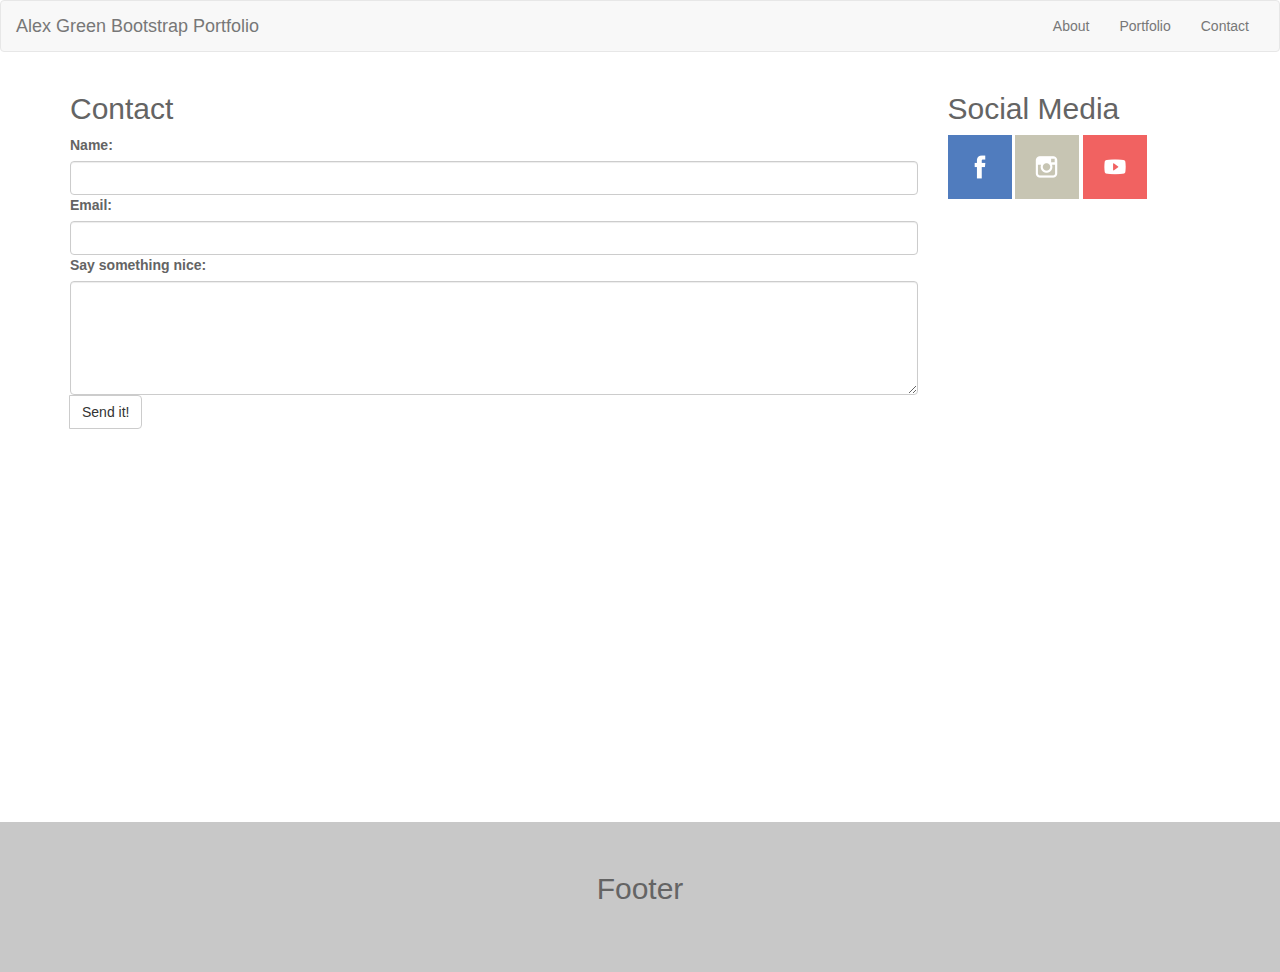
<file: contact.html>
<!DOCTYPE html>
<html>

<head>
    <title>Bootstrap Portfolio - Week 3 Homework, UCI Coding Bootcamp</title>
    <meta charset="utf-8">
    <meta name="viewport" content="width=device-width, initial-scale=1">
    <link rel="stylesheet" href="https://maxcdn.bootstrapcdn.com/bootstrap/3.3.7/css/bootstrap.min.css">
    <link rel="stylesheet" type="text/css" href="assets/css/style.css">
    <script src="https://ajax.googleapis.com/ajax/libs/jquery/3.2.1/jquery.min.js"></script>
    <script src="https://maxcdn.bootstrapcdn.com/bootstrap/3.3.7/js/bootstrap.min.js"></script>
</head>

<body>
    <nav class="navbar navbar-default">
        <div class="container-fluid">
            <!-- Brand and toggle get grouped for better mobile display -->
            <div class="navbar-header">
                <button type="button" class="navbar-toggle collapsed" data-toggle="collapse" data-target="#bs-example-navbar-collapse-1" aria-expanded="false">
                    <span class="sr-only">Toggle navigation</span>
                    <span class="icon-bar"></span>
                    <span class="icon-bar"></span>
                    <span class="icon-bar"></span>
                </button>
                <a class="navbar-brand" href="#">Alex Green Bootstrap Portfolio</a>
            </div>
            <!-- Collect the nav links, forms, and other content for toggling -->
            <div class="collapse navbar-collapse" id="bs-example-navbar-collapse-1">
                <ul class="nav navbar-nav navbar-right">
                    <li><a href="index.html">About</a></li>
                    <li><a href="portfolio.html">Portfolio</a></li>
                    <li><a href="contact.html">Contact</a></li>
                </ul>
            </div>
            <!-- /.navbar-collapse -->
        </div>
        <!-- /.container-fluid -->
    </nav>
    <div id="wrapper">
        <section class="container">
            <div class="row">
                <article class="col-xs-12 col-md-9">
                    <h2>Contact</h2>
                    <div class="form-group">
                        <label for="person-name">Name:</label>
                        <input type="text" class="form-control" id="person-name">
                        <label for="email-address">Email:</label>
                        <input type="text" class="form-control" id="email-address">
                        <label for="say-something">Say something nice:</label>
                        <textarea class="form-control" rows="5" id="say-something"></textarea>
                        <div class="input-group-btn">
                            <button class="btn btn-default" type="submit">
                                Send it!
                            </button>
                        </div>
                    </div>
                </article>
                <aside class="col-xs-12 col-md-3" style="height: 300px;">
                    <h2>Social Media</h2>
                    <a href="#" target="_blank"><img src="assets/images/facebook.png" /></a>
                    <a href="#" target="_blank"><img src="assets/images/instagram.png" /></a>
                    <a href="#" target="_blank"><img src="assets/images/youtube.png" /></a>
                </aside>
            </div>
        </section>
    </div>
    <footer class="container-fluid">
        <div class="row">
            <div class="col-xs-12">
                <h2>Footer</h2>
            </div>
        </div>
    </footer>
</body>

</html>
</file>
<file: assets/css/style.css>
html, body {
	height: 100%;
	line-height: 150%;
	margin: 0;
}

body {
	/* background-color: rgba(240, 240, 240,1); */
	color: rgb(100,100,100);
}

p {
	font-size: 150%;
	line-height: 150%;
}
p a {
	color: rgb(234, 106, 106);
	text-decoration: none;

}

footer {
	background-color: rgb(200, 200, 200);
	min-height: 150px;
	padding-top: 30px;
	text-align: center;
	width: 100%;
}

#wrapper {
	min-height: 100%;
	margin-bottom: -150px;
}

.bio-image {
	float: left;
	padding-right: 20px;
	max-height: 200px;
}
.social-media {
	display: block;
}

.social-media img {
	/* float: left; */
}

.portfolio {
	background-color: rgb(200, 200, 200);
	background-image: url(http://via.placeholder.com/300x200);
	background-position: center;
	background-repeat: no-repeat;
	background-size: auto 200px;
	float: left;
	height: 200px;
	margin: 10px;
	padding: 10px;
	width: 300px;
}

.thumbnail img {
	height: 100px;
}
</file>
